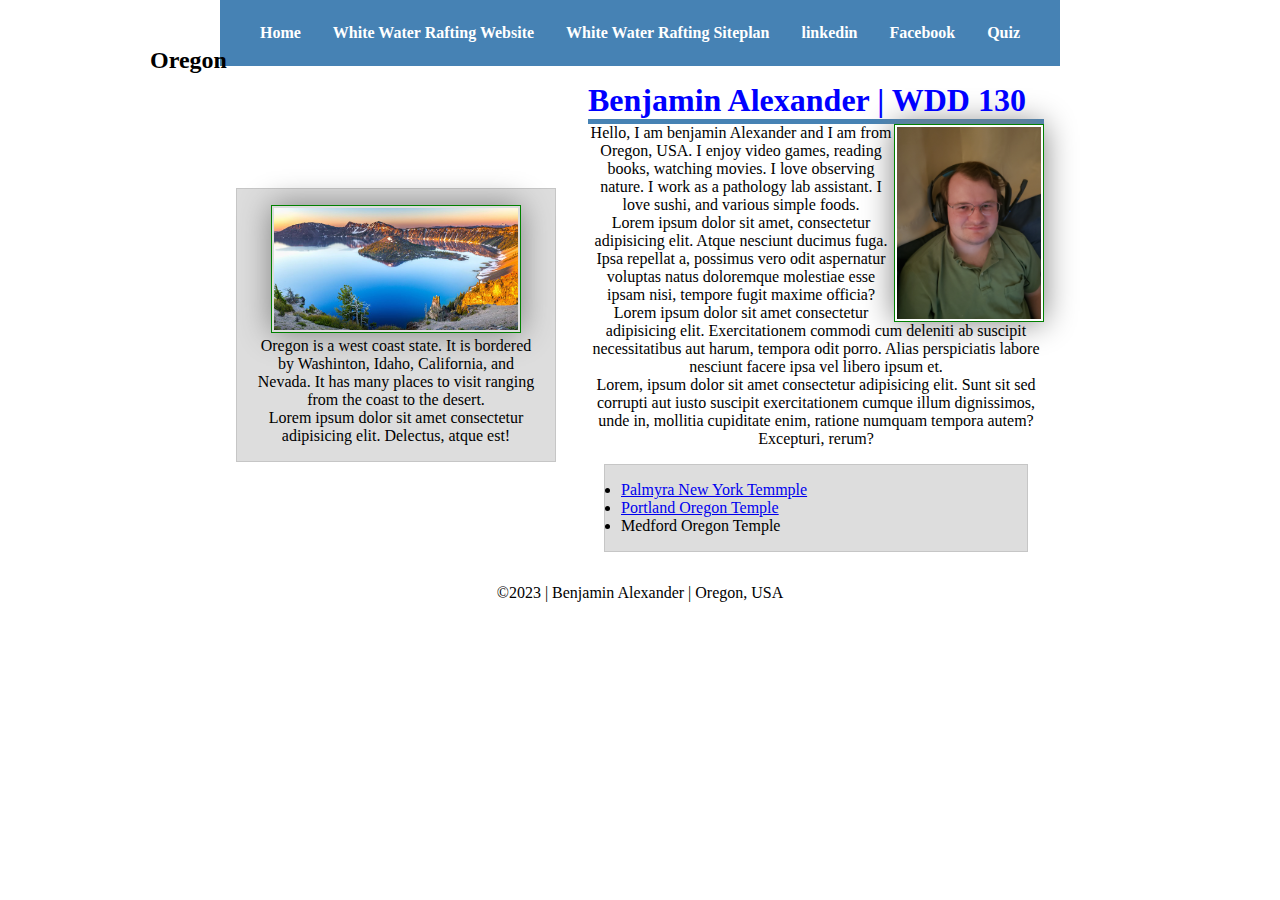
<file: index.html>
<!DOCTYPE html>
<html lang="en-US">
    <head>
        <meta charset="utf-8">
        <meta name="viewpoint" content="width=device-width,initial-scale=1.0">
        <link rel="stylesheet" href="styles/styles.css">
        <title>Benjamin Alexander | WDD 130</title>
        <meta name="description" content="Benjamin Alexander Rafting">
        <meta name="author" content="Benjamin Alexander">
    </head>
    <body>
    <header>
        <nav>
            <a href="#">Home</a>
            <a href="wwr/index.html">White Water Rafting Website</a>
            <a href="wwr/site-plan-rafting.html">White Water Rafting Siteplan</a>
            <a href="https://www.linkedin.com/" target="_blank">linkedin</a>
            <a href="https://www.facebook.com/" target="_blank">Facebook</a>
            <a href="quiz.html">Quiz</a>
            <!-- A random comment-->
        </nav>
    </header>
    <div class="grid">
    <main>
        <h1>Benjamin Alexander | WDD 130</h1>
        <img src="images/myself.jpg" alt="Hello, my name is Benjamin Alexander" width="200">
        <p>Hello, I am benjamin Alexander and I am from Oregon, USA. I enjoy video games, reading books, watching movies. I love observing nature. I work as a pathology lab assistant. I love sushi, and various simple foods.</p>
        <p>Lorem ipsum dolor sit amet, consectetur adipisicing elit. Atque nesciunt ducimus fuga. Ipsa repellat a, possimus vero odit aspernatur voluptas natus doloremque molestiae esse ipsam nisi, tempore fugit maxime officia?</p>
        <p>Lorem ipsum dolor sit amet consectetur adipisicing elit. Exercitationem commodi cum deleniti ab suscipit necessitatibus aut harum, tempora odit porro. Alias perspiciatis labore nesciunt facere ipsa vel libero ipsum et.</p>
        <p>Lorem, ipsum dolor sit amet consectetur adipisicing elit. Sunt sit sed corrupti aut iusto suscipit exercitationem cumque illum dignissimos, unde in, mollitia cupiditate enim, ratione numquam tempora autem? Excepturi, rerum?</p>
        <ul class="box">
            <li><a href="https://www.churchofjesuschrist.org/temples/details/palmyra-new-york-temple?lang=eng" target="_blank">Palmyra New York Temmple</a></li>
            <li><a href="https://www.churchofjesuschrist.org/temples/details/portland-oregon-temple?lang=eng" target="_blank">Portland Oregon Temple</a></li>
            <li><a href="https://www.churchofjesuschrist.org/temples/details/medford-oregon-temple?lang=eng" target="_blank"></a>Medford Oregon Temple</li>
        </ul>
    </main>
    <aside class="box">
        <h2>Oregon</h2>
        <img src="images/oregon.jpg" alt="Oregon Landscape">
        <p>Oregon is a west coast state. It is bordered by Washinton, Idaho, California, and Nevada. It has many places to visit ranging from the coast to the desert.</p>
        <p>Lorem ipsum dolor sit amet consectetur adipisicing elit. Delectus, atque est!</p>
    </aside>
    </div>
    <footer>
        <p>&copy;2023 | Benjamin Alexander | Oregon, USA </p>
    </footer>
    </body>
</html>
<!-- last modified on 5/18/23 -->
</file>
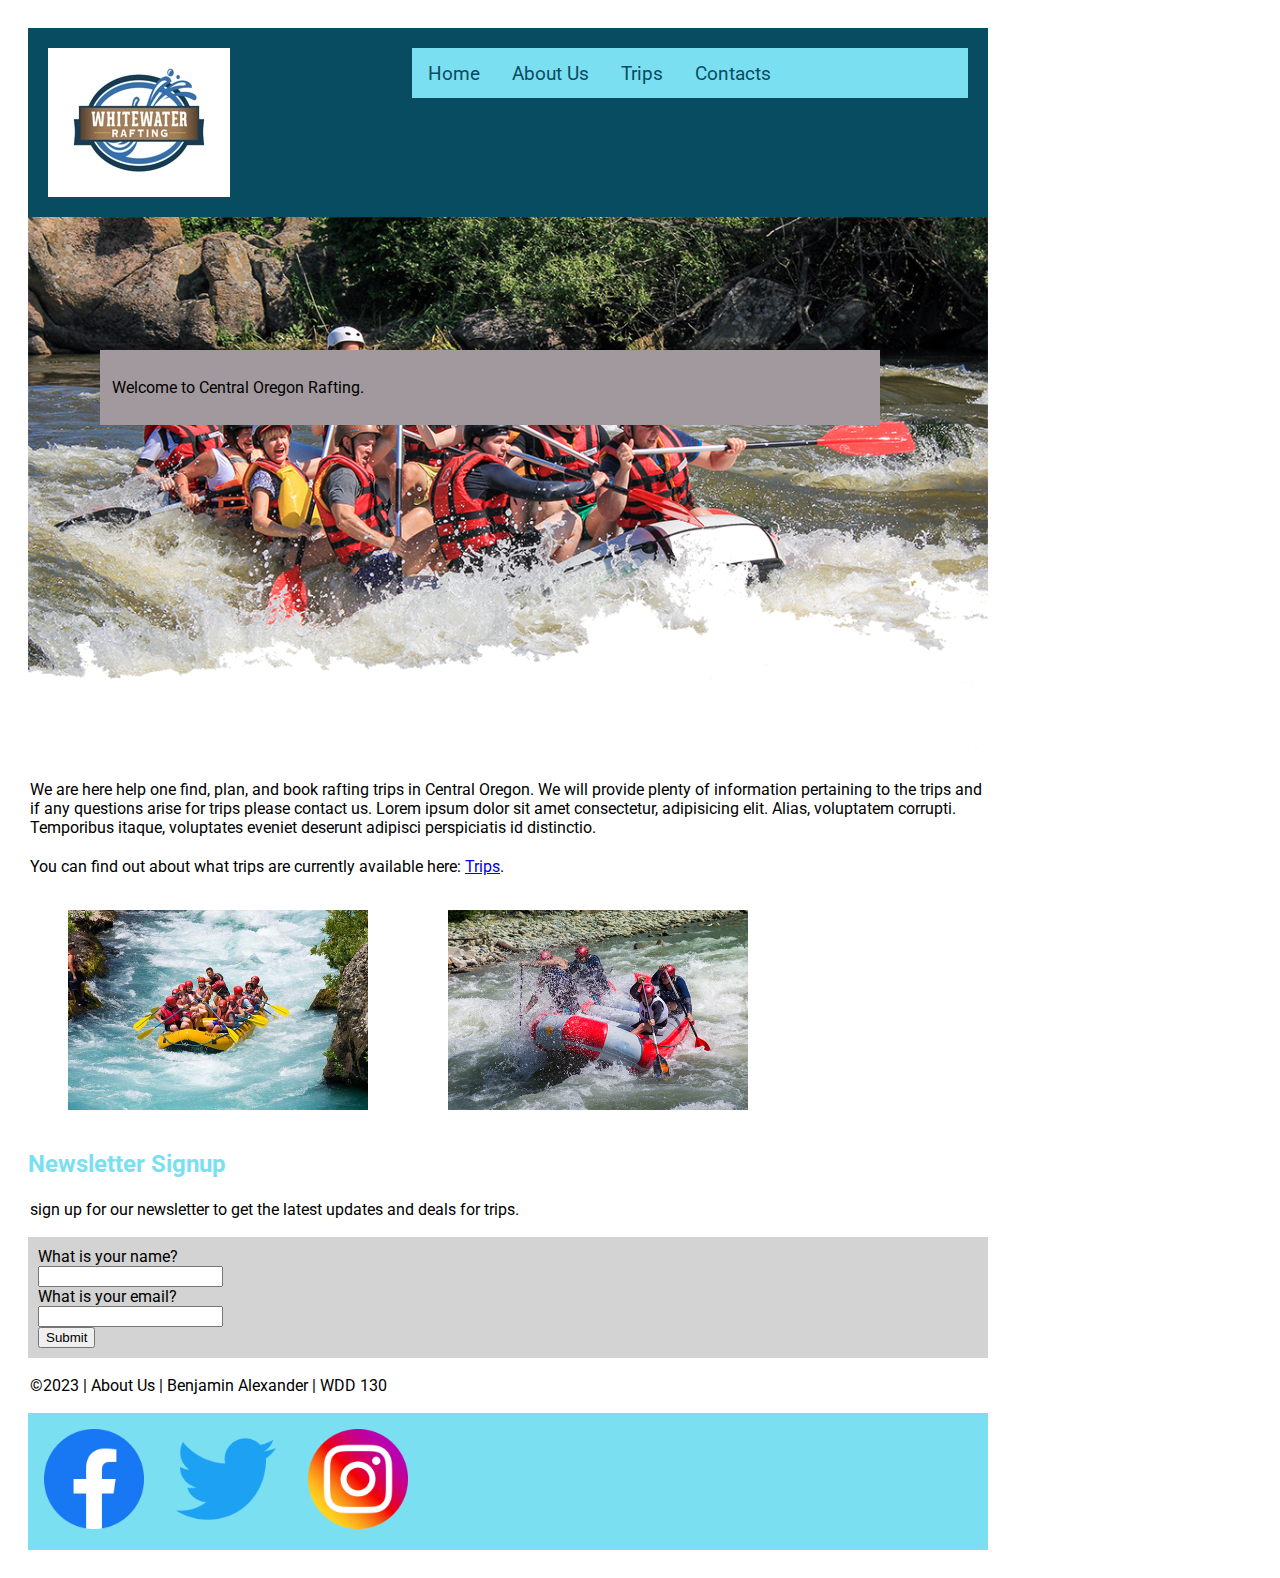
<file: wwr/index.html>
<!DOCTYPE html>
<html lang="en-US">
    <meta charset="utf-8">
    <meta name="viewpoint" content="width=device-width,initial-scale=1.0">
    <title>About Us | Benjamin Alexander</title>
    <meta name="description" content="Benjamin Homepage">
    <meta name="author" content="Benjamin Alexander">
    <link rel="stylesheet" href="styles/rafting.css">
    <body>
        <div class="grid">
        <header>
            <img src="images/logo.png" alt="Rafting Site Logo">
            <nav>
                <a href="#">Home</a>
                <a href="about.html">About Us</a>
                <a href="trips.html">Trips</a>
                <a href="contact.html">Contacts</a>
            </nav>
        </header>
        </div>
        <main>
            <div class="hero">
                <img src="images/hero.png" alt="River">
                <article>
                    <p>Welcome to Central Oregon Rafting.</p>
                </article>
            </div>
            <p>We are here help one find, plan, and book rafting trips in Central Oregon. We will provide plenty of information pertaining to the trips and if any questions arise for trips please contact us. Lorem ipsum dolor sit amet consectetur, adipisicing elit. Alias, voluptatem corrupti. Temporibus itaque, voluptates eveniet deserunt adipisci perspiciatis id distinctio.</p>
            <p>You can find out about what trips are currently available here: <a href="trips.html">Trips</a>.</p>

            <section class="ingrid">
                <figure>
                    <img src="images/destiny.jpg" alt="Destiny River">
                </figure>
                <figure>
                    <img src="images/red-rafting.jpg" alt="Red Raft">
                </figure>
            </section>
            
            <h2>Newsletter Signup</h2>
            <p>sign up for our newsletter to get the latest updates and deals for trips.</p>
            <form class="index">
                <label for="name">What is your name?</label>
                <input id="name" type="text" name="who">
                
                <label for="email">What is your email?</label>
                <input id="email" type="text" name="where">

                <input type="submit">
            </form>

        </main>
        <footer>
            <p>&copy;2023 | About Us | Benjamin Alexander | WDD 130</p>
            <nav>
                <a href="https://www.facebook.com/">
                    <img src="images/facebook-logo.png" alt="Facebook Logo">
                </a>
                <a href="https://www.twitter.com/">
                    <img src="images/twitter-logo.png" alt="Twitter Logo">
                </a>
                <a href="https://www.instagram.com/">
                    <img src="images/instagram-logo.png" alt="Instagram Logo">
                </a>
            </nav>
        </footer>
    </body>

</html>
</file>
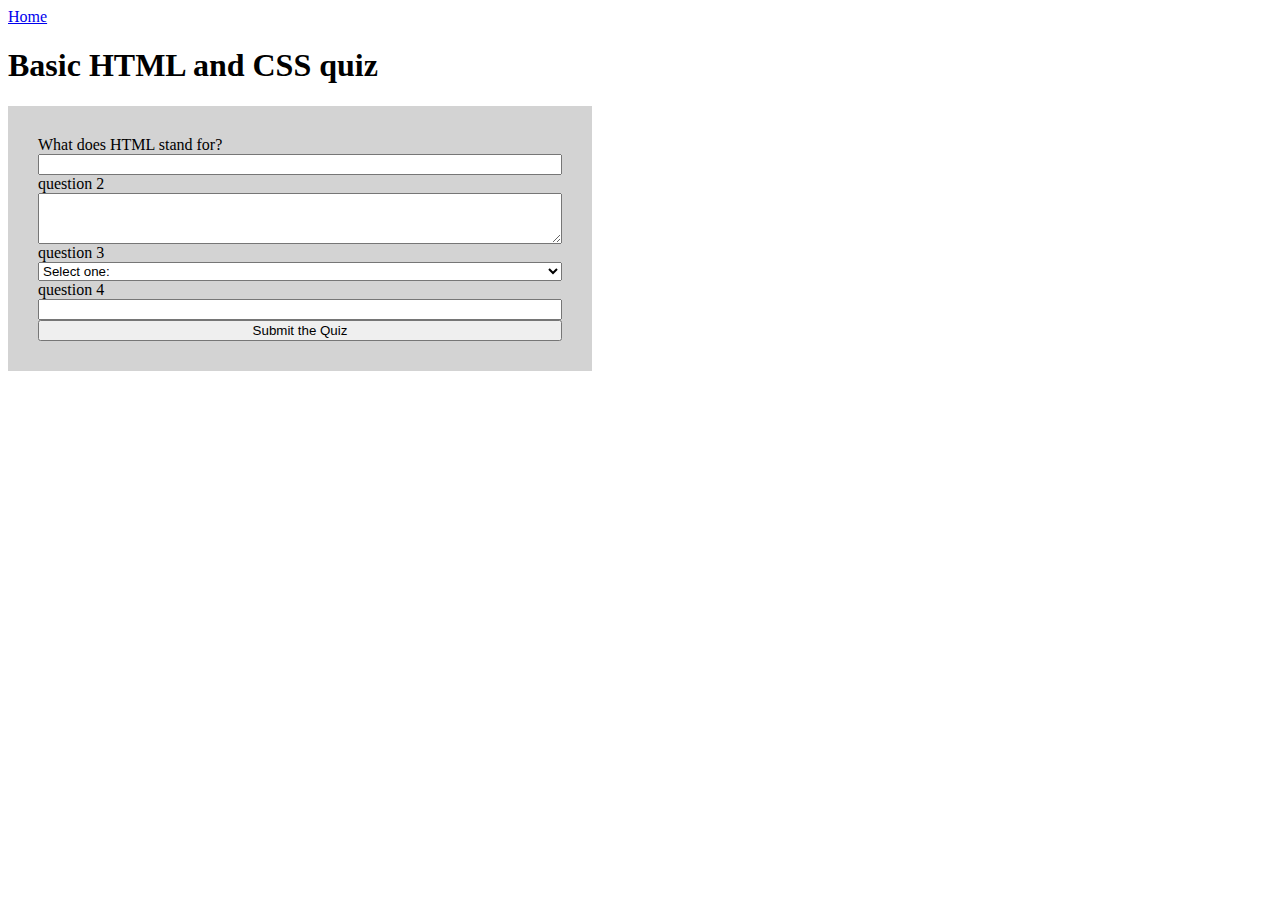
<file: quiz.html>
<!DOCTYPE html>
<html lang="en=US">
    <meta charset="utf-8">
    <meta name="viewpoint" content="width=device-width,initial-scale=1.0">
    <title>Basic HTML and CSS quiz</title>
    <meta name="description" content="HTML CSS quiz">
    <meta name="author" content="Benjamin Alexander">
    <link rel="stylesheet" href="styles/quiz.css">
    <body>
        <header>
            <nav>
                <a href="index.html">Home</a>
            </nav>
        </header>
        <main>
            <h1>Basic HTML and CSS quiz</h1>
            <form>
                <label for="q1">What does HTML stand for?</label>
                <input id="q1" type="text" name="q1">
                <label for="q2">question 2</label>
                <textarea id="q2" name="q2" rows="3" cols="1"></textarea>
                <label for="q3">question 3</label>
                <select id="q3" name="q3">
                    <option value="" selected disabled>Select one:</option>
                    <option value="">a</option>
                    <option value="">b</option>
                    <option value="">c</option>
                    <option value="">d</option>
                </select>
                <label for="q4">question 4</label>
                <input id="q4" type="number" name="q4">
                <input type="submit" value="Submit the Quiz">
            </form>
        </main>
    </body>
</html>
</file>
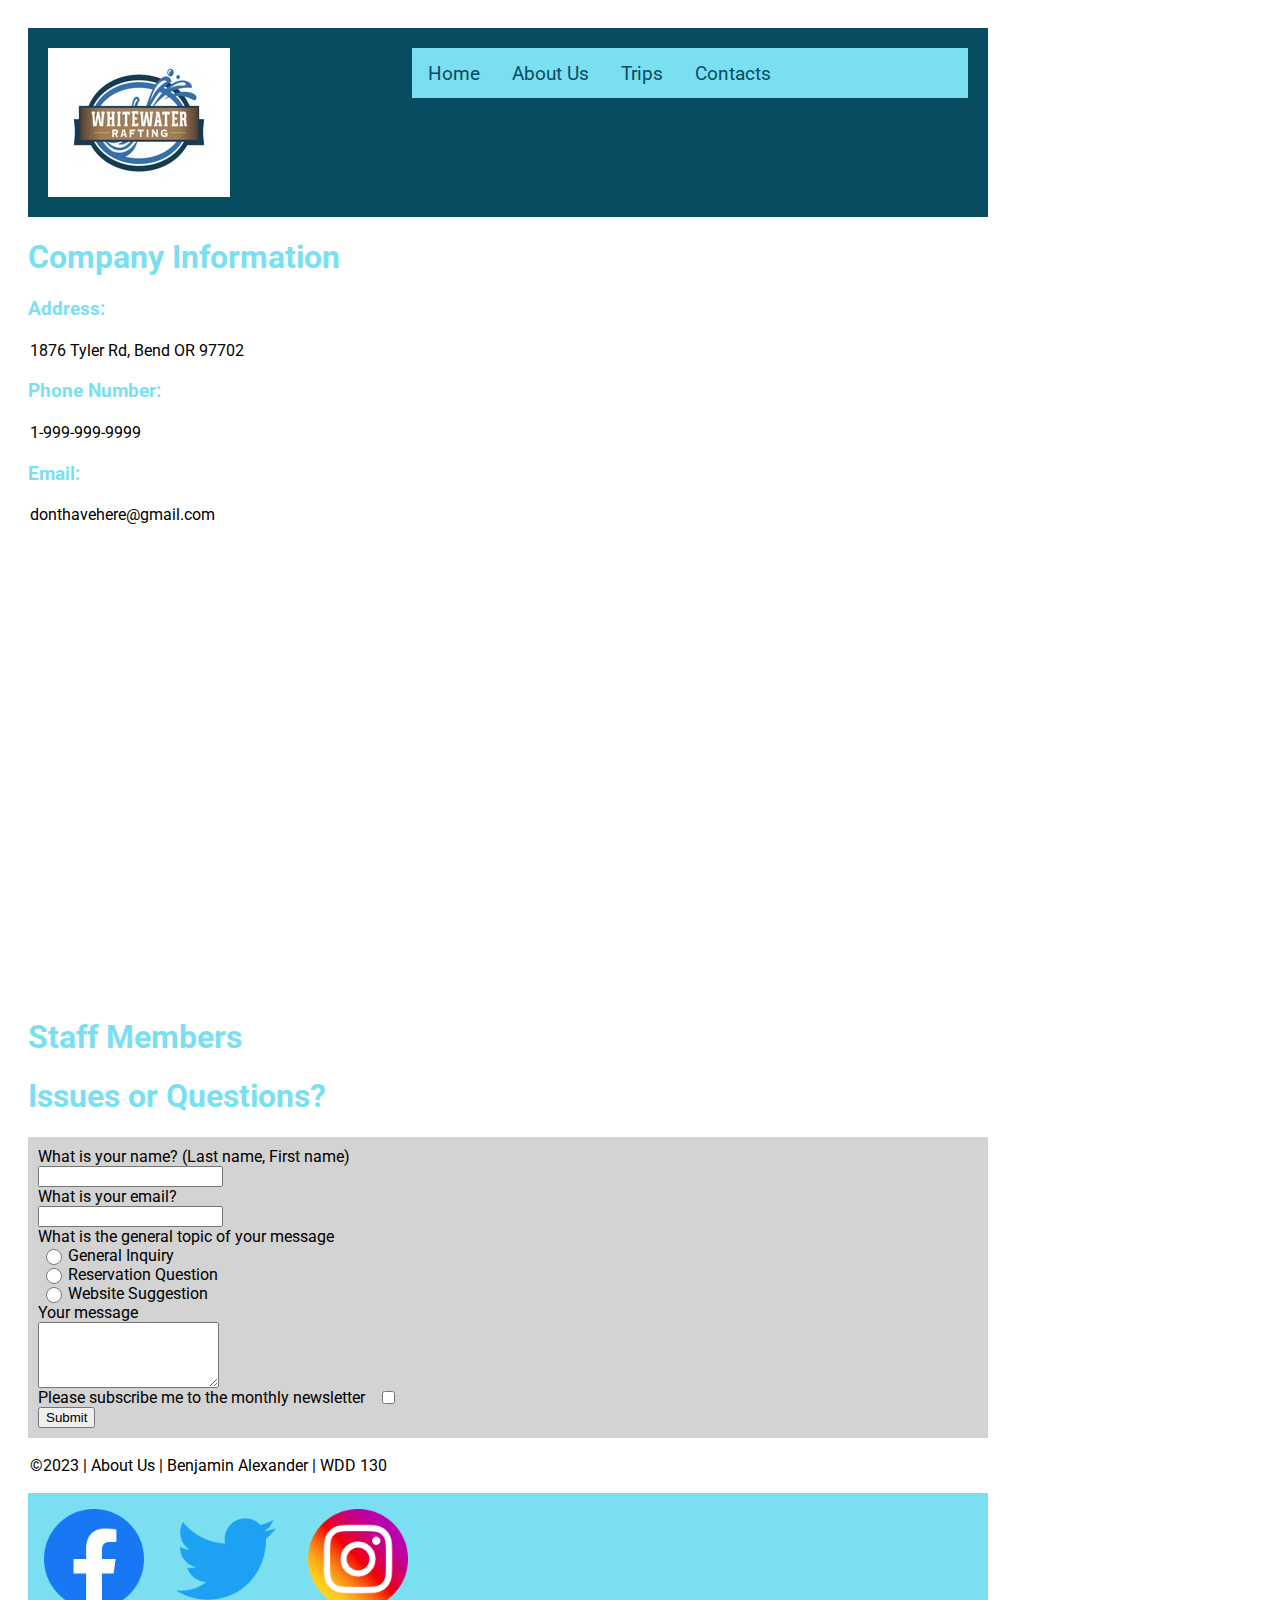
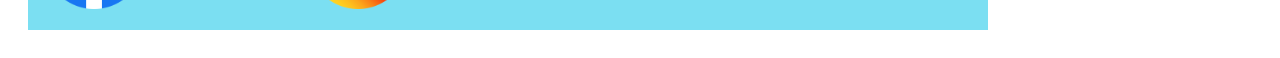
<file: wwr/contact.html>
<!DOCTYPE html>
<html lang="en-US">
    <meta charset="utf-8">
    <meta name="viewpoint" content="width=device-width,initial-scale=1.0">
    <title>Contact Us | Benjamin Alexander</title>
    <meta name="description" content="Benjamin Contact Information">
    <meta name="author" content="Benjamin Alexander">
    <link rel="stylesheet" href="styles/rafting.css">
    <body>
        <div class="grid">
        <header>
            <img src="images/logo.png" alt="Rafting Site Logo">
            <nav>
                <a href="index.html">Home</a>
                <a href="about.html">About Us</a>
                <a href="trips.html">Trips</a>
                <a href="#">Contacts</a>
            </nav>
        </header>
        </div>
        <main>
            <section class="company">
                <h1>Company Information</h1>
                <h3>Address:</h3>
                <p>1876 Tyler Rd, Bend OR 97702</p>
                <h3>Phone Number:</h3>
                <p>1-999-999-9999</p>
                <h3>Email:</h3>
                <p>donthavehere@gmail.com</p>
                <div>
                    <iframe src="https://www.google.com/maps/embed?pb=!1m14!1m12!1m3!1d13641.115111342217!2d-121.3190710664553!3d44.0484339669823!2m3!1f0!2f0!3f0!3m2!1i1024!2i768!4f13.1!5e0!3m2!1sen!2sus!4v1684608197815!5m2!1sen!2sus" width="600" height="450" style="border:0;" allowfullscreen="" loading="lazy" referrerpolicy="no-referrer-when-downgrade"></iframe>
                </div>
            </section>
            <section class="employee">
                <h1>Staff Members</h1>
                <figure>
                    <figcaption></figcaption>
                </figure>
                <figure>
                    <figcaption></figcaption>
                </figure>
                <figure>
                    <figcaption></figcaption>
                </figure>
                <figure>
                    <figcaption></figcaption>
                </figure>
            </section>
            <section class="problem">
                <h1>Issues or Questions?</h1>
                <form>
                    <label for="q1">What is your name? (Last name, First name)</label>
                    <input id="q1" type="text" name="name">
                    
                    <label for="q2">What is your email?</label>
                    <input id="q2" type="email" name="email">
                    
                    <label>What is the general topic of your message</label>
                    
                    <div class="radio">
                    <input id="q3a" type="radio" name="type" value="general inquiry">
                    <label for="q3a">General Inquiry</label>
                    <input id="q3b" type="radio" name="type" value="reservation question">
                    <label for="q3b">Reservation Question</label>
                    <input id="q3c" type="radio" name="type" value="website suggestion">
                    <label for="q3c">Website Suggestion</label>
                    </div>
                    
                    <label for="q4">Your message</label>
                    <textarea id="q4" rows="4"></textarea>
                    
                    <div class="subscribe">
                    <label for="q5">Please subscribe me to the monthly newsletter</label>
                    <input id="q5" type="checkbox" value="subscribe">
                    </div>

                    <input type="submit">
                </form>
            </section>
        </main>
        <footer>
            <p>&copy;2023 | About Us | Benjamin Alexander | WDD 130</p>
            <nav>
                <a href="https://www.facebook.com/">
                    <img src="images/facebook-logo.png" alt="Facebook Logo">
                </a>
                <a href="https://www.twitter.com/">
                    <img src="images/twitter-logo.png" alt="Twitter Logo">
                </a>
                <a href="https://www.instagram.com/">
                    <img src="images/instagram-logo.png" alt="Instagram Logo">
                </a>
            </nav>
        </footer>
    </body>

</html>
</file>
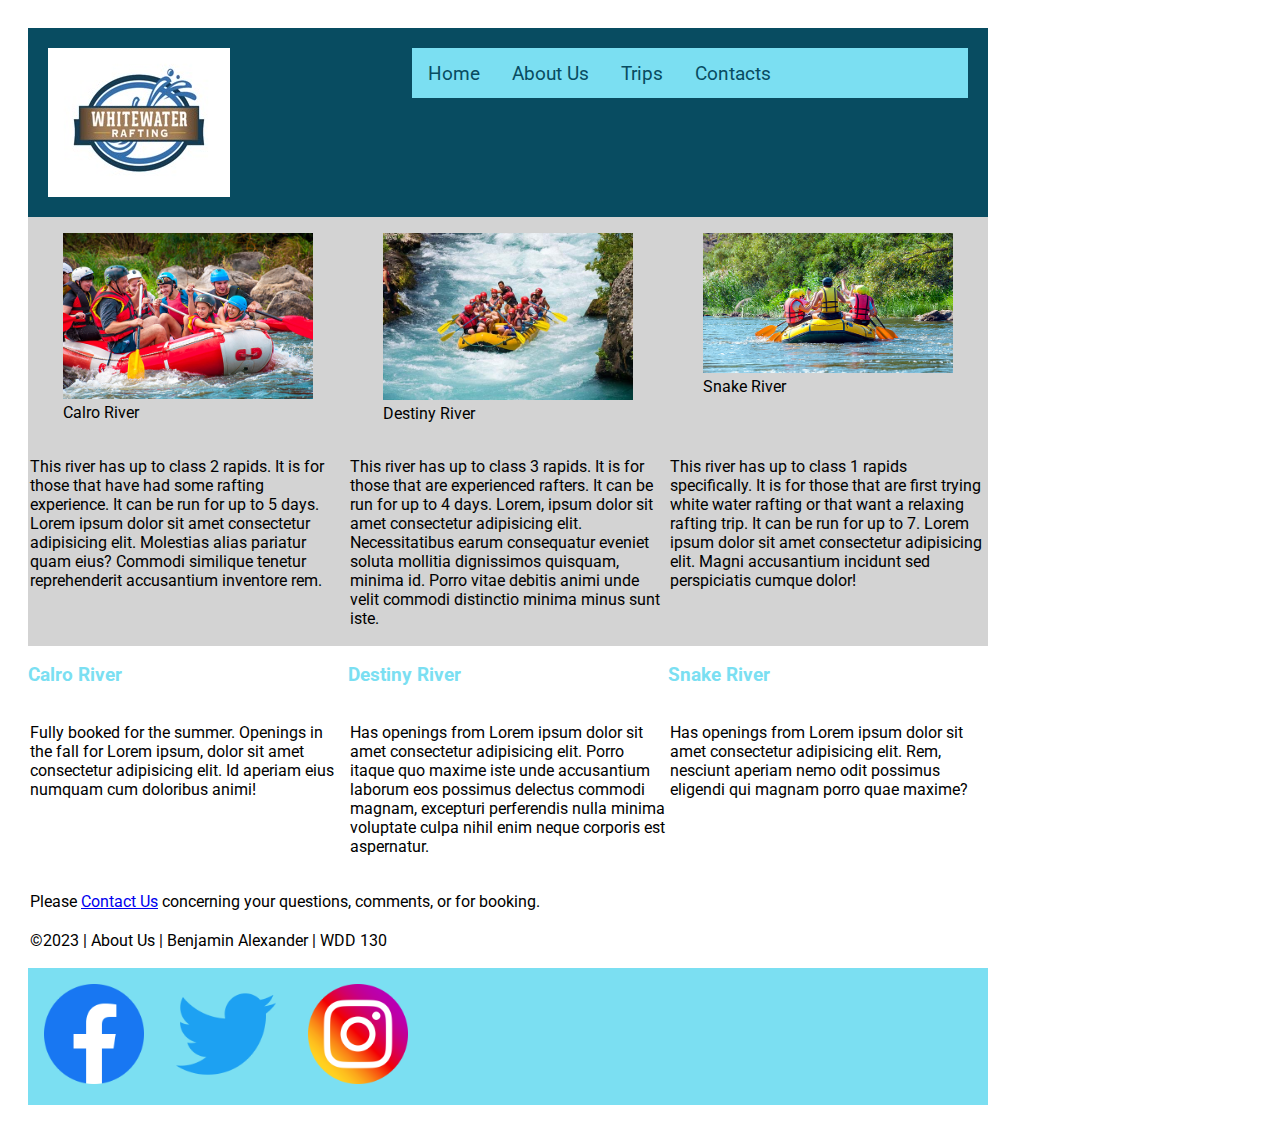
<file: wwr/trips.html>
<!DOCTYPE html>
<html lang="en-US">
    <meta charset="utf-8">
    <meta name="viewpoint" content="width=device-width,initial-scale=1.0">
    <title>About Us | Benjamin Alexander</title>
    <meta name="description" content="Benjamin Trip Making">
    <meta name="author" content="Benjamin Alexander">
    <link rel="stylesheet" href="styles/rafting.css">
    <body>
        <div class="grid">
        <header>
            <img src="images/logo.png" alt="Rafting Site Logo">
            <nav>
                <a href="index.html">Home</a>
                <a href="about.html">About Us</a>
                <a href="#">Trips</a>
                <a href="contact.html">Contacts</a>
            </nav>
        </header>
        </div>
        <main>
            <section class="trips">
                <figure>
                    <img src="images/calro.jpg" alt="calro river">
                    <figcaption>Calro River</figcaption>
                </figure>
                <figure>
                    <img src="images/destiny.jpg" alt="destiny river">
                    <figcaption>Destiny River</figcaption>
                </figure>
                <figure>
                    <img src="images/snake.jpg" alt="snake river">
                    <figcaption>Snake River</figcaption>
                </figure>
                <p>This river has up to class 2 rapids. It is for those that have had some rafting experience. It can be run for up to 5 days. Lorem ipsum dolor sit amet consectetur adipisicing elit. Molestias alias pariatur quam eius? Commodi similique tenetur reprehenderit accusantium inventore rem.</p>
                <p>This river has up to class 3 rapids. It is for those that are experienced rafters. It can be run for up to 4 days. Lorem, ipsum dolor sit amet consectetur adipisicing elit. Necessitatibus earum consequatur eveniet soluta mollitia dignissimos quisquam, minima id. Porro vitae debitis animi unde velit commodi distinctio minima minus sunt iste.</p>
                <p>This river has up to class 1 rapids specifically. It is for those that are first trying white water rafting or that want a relaxing rafting trip. It can be run for up to 7. Lorem ipsum dolor sit amet consectetur adipisicing elit. Magni accusantium incidunt sed perspiciatis cumque dolor!</p>
            </section>
            <section class="info">
                <h3>Calro River</h3>
                <h3>Destiny River</h3>
                <h3>Snake River</h3>
                <p>Fully booked for the summer. Openings in the fall for Lorem ipsum, dolor sit amet consectetur adipisicing elit. Id aperiam eius numquam cum doloribus animi!</p>
                <p>Has openings from Lorem ipsum dolor sit amet consectetur adipisicing elit. Porro itaque quo maxime iste unde accusantium laborum eos possimus delectus commodi magnam, excepturi perferendis nulla minima voluptate culpa nihil enim neque corporis est aspernatur.</p>
                <p>Has openings from Lorem ipsum dolor sit amet consectetur adipisicing elit. Rem, nesciunt aperiam nemo odit possimus eligendi qui magnam porro quae maxime?</p>
            </section>
            <section class="contacting">
                <p>Please <a href="contact.html">Contact Us</a> concerning your questions, comments, or for booking.</p>
            </section>
        </main>
        <footer>
            <p>&copy;2023 | About Us | Benjamin Alexander | WDD 130</p>
            <nav>
                <a href="https://www.facebook.com/">
                    <img src="images/facebook-logo.png" alt="Facebook Logo">
                </a>
                <a href="https://www.twitter.com/">
                    <img src="images/twitter-logo.png" alt="Twitter Logo">
                </a>
                <a href="https://www.instagram.com/">
                    <img src="images/instagram-logo.png" alt="Instagram Logo">
                </a>
            </nav>
        </footer>
    </body>

</html>
</file>
<file: styles/styles.css>
* {
    margin: 0;
    padding: 0;
    box-sizing: border-box;
}

header, .grid, footer {
    max-width: 840px;
    margin: 0 auto;
}

nav {
    background-color: steelblue;
    padding: 1rem;
    display: flex;
    justify-content: space-evenly;
    align-items: center;
}

nav a {
    display: block;
    padding: 0.5rem;
    text-decoration: none;
    font-size: 1rem;
    font-weight: 700;
    color: #fff;
}

h1 {
    color: blue;
    border-bottom: 5px solid steelblue;
}

img {
    width: 150px;
    height: auto;
    border: 1px solid green;
    padding: 2px;
    box-shadow: 0 0 30px gray;
    float: right;
}

p {
    padding: 0;
}

main {
    max-width: 840px;
    grid-column: 2/3;
    margin: 1rem;
}

aside {
    margin: lem;
    border: 1px solid rgba(0, 0, 0, 0.2);
    padding: lem;
    background-color: #eee;
    color: #333;
    text-align: center;
    grid-column: 1/2;
    grid-row: 1/2;
}

aside img {
    width: 250px;
    height: auto;
    float: none;
}

aside h2 {
    position: absolute;
    top: 47px;
    left: 150px;
}

p {
    margin-top: lem;
    border-top: lpx solid #000;
    text-align: center;
}

/* Class selectors */

.box {
    margin: 1rem;
    border: 1px solid rgba(0, 0, 0, .1);
    padding: 1rem;
    background-color: #ddd;
    color: #000;
}

aside {
    width: 20em;
    text-align: center;
}

.grid {
    display: grid;
    align-items: center;
}
</file>
<file: wwr/styles/rafting.css>
@import url('https://fonts.googleapis.com/css2?family=Roboto&display=swap');

:root {
    --primary-color: #7BDFF2;
    --secondary-color: #B2F7EF;
    --accent1-color: #084C61;
    --accent2-color: ;

    --heading-font: '______', Roboto;
    --paragraph-font: '______', Roboto;

    --nav-background-color: #7BDFF2;
    --nav-link-color: #084C61;
    --nav-hover-link-color: #A2999E;
    --nav-hover-background-color: #B2F7EF;
}

body {
    font-family: var(--paragraph-font);
    max-width: 960px;
    padding: 20px;
}

h1, h2, h3, h4, h5, h6 {
    font-family: var(--heading-font);
    color: var(--primary-color);
}

header {
    padding: 20px;
    background-color: var(--accent1-color);
    display: grid;
}

header img {
    grid-column: 1/2;
    align-items: center;
}

header nav {
    grid-column: 2/3;
    align-items: center;
    height: 50px;
    justify-items: center;
}

p {
    padding: 2px;
}

nav {
    background-color: var(--nav-background-color);
    font-size: 1.2rem;
    display: flex;
}

nav a {
    display: block;
    color: var(--nav-link-color);
    text-decoration: none;
    padding: 1rem;
}

nav a:link, nav a:visited {
    color: var(--nav-link-color);
}

nav a:hover {
    color: var(--nav-hover-link-color);
    background-color: var(--nav-hover-background-color);
}

nav a img {
    width: 100px;
    height: auto;
}

.hero img {
    display: block;
    width: 100%;
    height: auto;
}

.hero h1 {
    position: absolute;
    top: 250px;
    left: 380px;
}

.hero article {
    background-color: #A2999E;
    position: absolute;
    top: 350px;
    left: 100px;
    width: 760px;
    padding: 10px;
}

.hero article img {
    float: right;
    width: 25%;
}

.rafting {
    display: grid;
    grid-template-columns: 190px 190px 190px 190px 190px;
}

.rafting h2 {
    grid-column: 1/6;
}

.rafting img {
    width: 150px;
    height: auto;
    grid-row: 2/3;
}

form {
    display: grid;
    grid-template-columns: 960px;
    padding: 10px;
    background-color: lightgray;
    justify-items: start;
}

.radio {
    display: grid;
    grid-template-columns: 30px 930px;
}

.subscribe {
    display: grid;
    grid-template-columns: 340px 620px;
    justify-items: start;
}

.trips img {
    width: 250px;
}

.trips {
    display: grid;
    grid-template-columns: 320px 320px 320px;
    align-items: start;
    justify-items: center;
    background-color: lightgrey;
}

.info {
    display: grid;
    grid-template-columns: 320px 320px 320px;
}

.ingrid img {
    width: 300px;
}

.ingrid {
    display: flex;
}
</file>
<file: styles/quiz.css>
* {
    max-width: 600px;
}

form {
    display: grid;
    padding: 30px;
    grid-column: 1;
    grid-row: auto;
    background-color: lightgray;
}
</file>
